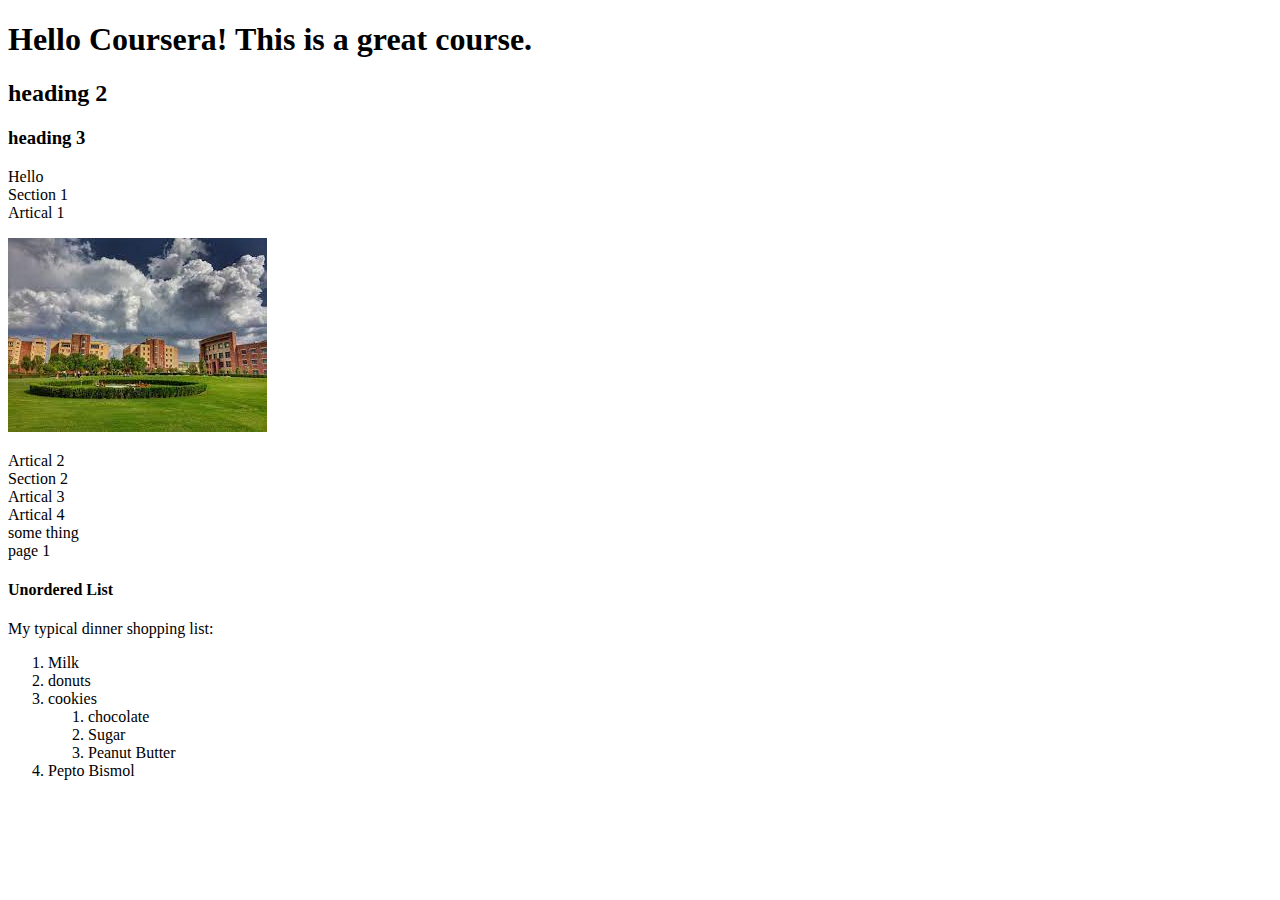
<file: dir/index.html>
<!DOCTYPE html>
<html lang="en">
<head>
    <meta charset="UTF-8">
    <meta http-equiv="X-UA-Compatible" content="IE=edge">
    <meta name="viewport" content="width=device-width, initial-scale=1.0">
    <title>Hello Coursera!</title>
</head>
<body>
    <h1>Hello Coursera! This is a great course.</h1>
    <h2>heading 2</h2>
    <h3>heading 3</h3>
    <nav>Hello</nav>
    <Section>Section 1
        <Article>Artical 1
            <p><img src="download.jpeg" alt="Picture"></p>
        </Article>
        <Article>Artical 2</Article>
    </Section>
    <Section>Section 2
        <Article>Artical 3</Article>
        <Article>Artical 4</Article>
    </Section>
    <Aside>some thing</Aside>
    <footer>page 1</footer>

    <h4>Unordered List</h4>
    <div>
        My typical dinner shopping list:
        <ol>
            <li>Milk</li>
            <li>donuts</li>
            <li>cookies
                <ol>
                    <li>chocolate</li>
                    <li>Sugar</li>
                    <li>Peanut Butter</li> 
                </ol>
            </li>
            <li>Pepto Bismol</li>
        </ol>
        
    </div>



</body>
</html>
</file>
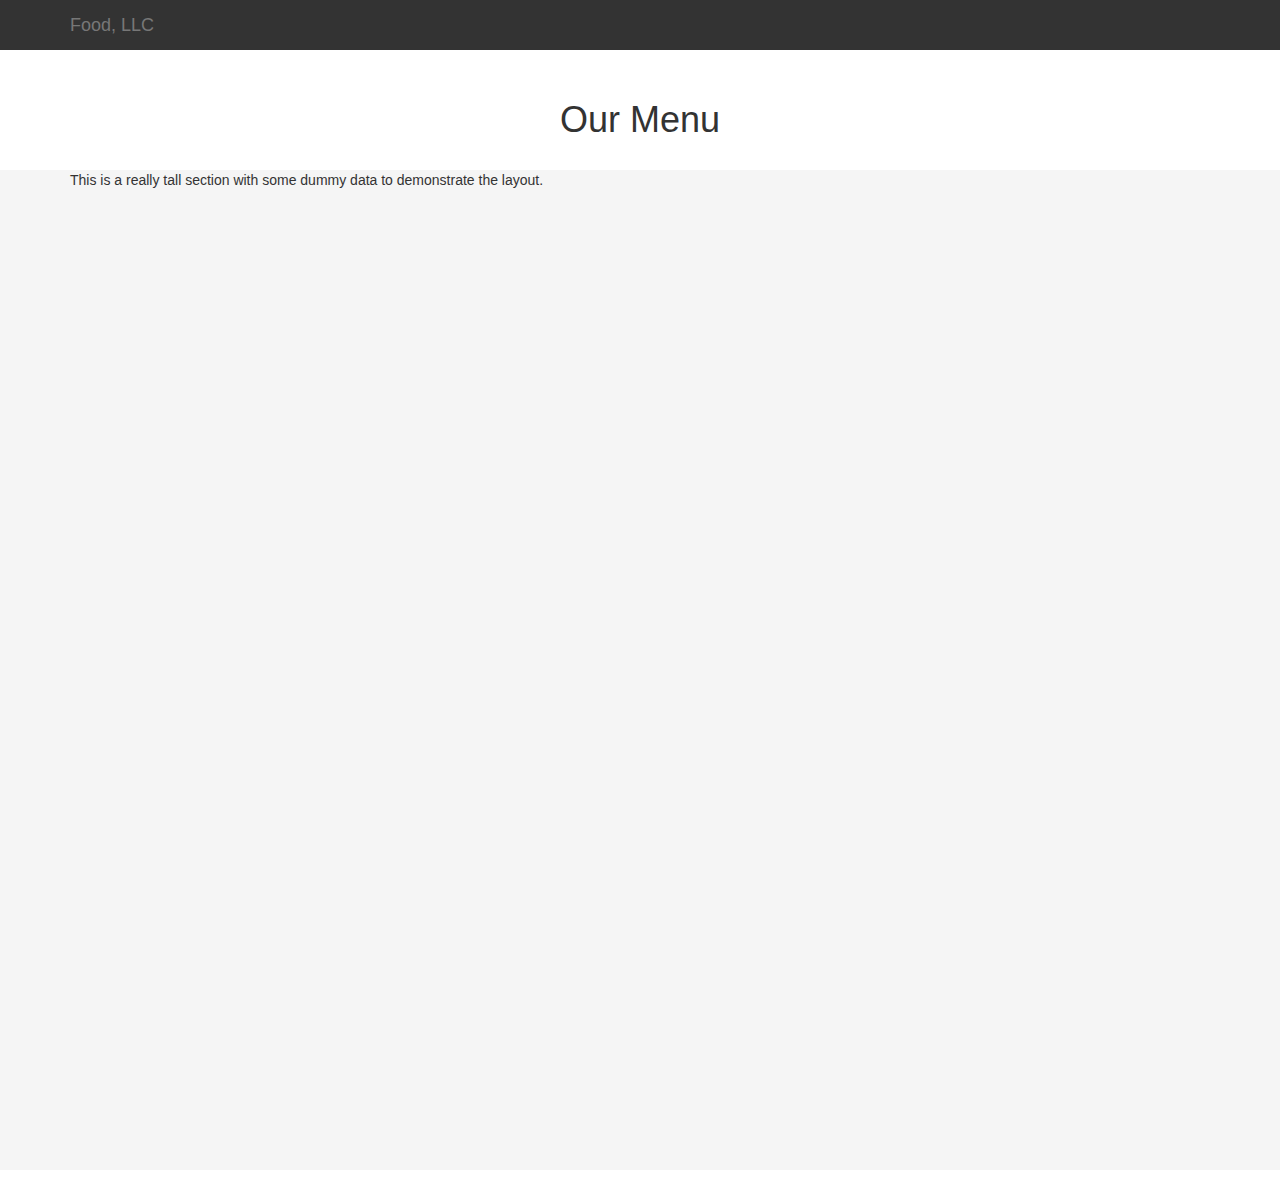
<file: Module3-Coursera/index.html>
<!DOCTYPE html>
<html lang="en">

<head>
    <meta charset="UTF-8">
    <meta name="viewport" content="width=device-width, initial-scale=1.0">
    <title>Food, LLC</title>
    <link rel="stylesheet" href="https://maxcdn.bootstrapcdn.com/bootstrap/3.3.7/css/bootstrap.min.css">
    <link rel="stylesheet" href="css/styles.css">
</head>

<body>
    <!-- Navbar -->
    <nav class="navbar navbar-default navbar-fixed-top">
        <div class="container">
            <div class="navbar-header">
                <button type="button" class="navbar-toggle" data-toggle="collapse" data-target="#myNavbar">
                    <span class="icon-bar"></span>
                    <span class="icon-bar"></span>
                    <span class="icon-bar"></span>
                </button>
                <a class="navbar-brand" href="#">Food, LLC</a>
            </div>
            <div class="collapse navbar-collapse" id="myNavbar">
                <ul class="nav navbar-nav visible-xs">
                    <!-- Mobile View Dropdown Menu -->
                    <li class="dropdown">
                        <a href="#" class="dropdown-toggle" data-toggle="dropdown">Menu <span class="caret"></span></a>
                        <ul class="dropdown-menu">
                            <li><a href="#">Chicken</a></li>
                            <li><a href="#">Beef</a></li>
                            <li><a href="#">Sushi</a></li>
                        </ul>
                    </li>
                </ul>
            </div>
        </div>
    </nav>

    <!-- Page Heading -->
    <div class="container">
        <h1 class="page-heading">Our Menu</h1>
    </div>

    <!-- Tall Section -->
    <section class="tall-section">
        <div class="container">
            <div class="row">
                <!-- Dummy Data -->
                <div class="col-xs-12">
                    <!-- Add your content here -->
                    <p>This is a really tall section with some dummy data to demonstrate the layout.</p>
                </div>
            </div>
        </div>
    </section>

    <!-- Scripts (Make sure to include jQuery and Bootstrap JS files) -->
    <script src="https://ajax.googleapis.com/ajax/libs/jquery/3.5.1/jquery.min.js"></script>
    <script src="https://maxcdn.bootstrapcdn.com/bootstrap/3.3.7/js/bootstrap.min.js"></script>
</body>

</html>
</file>
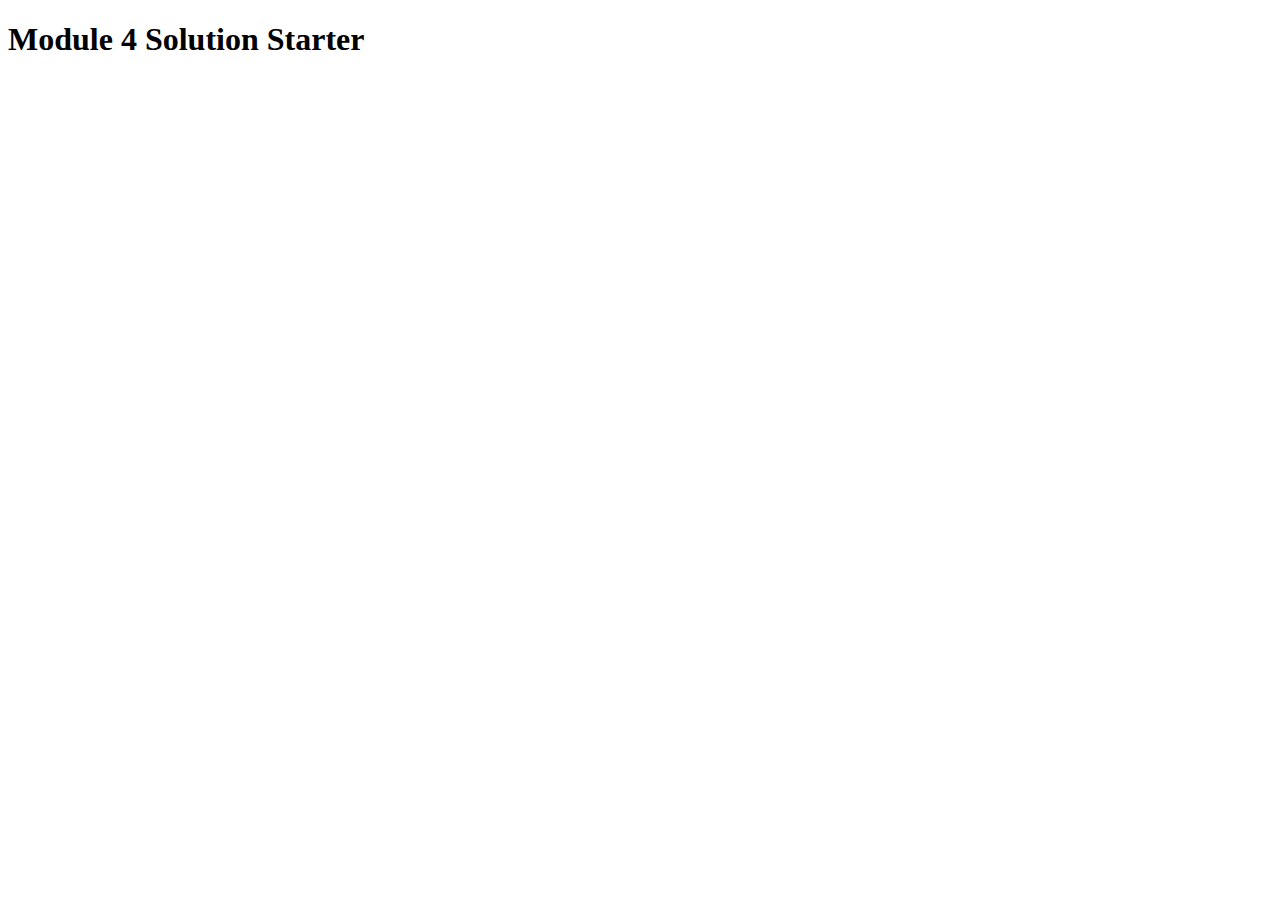
<file: Module4-Coursera/index.html>
<!DOCTYPE html>
<html>
<head>
  <meta charset="utf-8">
  <title>Module 4 Solution Starter</title>
  <script src="SpeakHello.js"></script>
  <script src="SpeakGoodBye.js"></script>
  <script src="script.js"></script>
</head>
<body>
  <h1>Module 4 Solution Starter</h1>
</body>
</html>
</file>
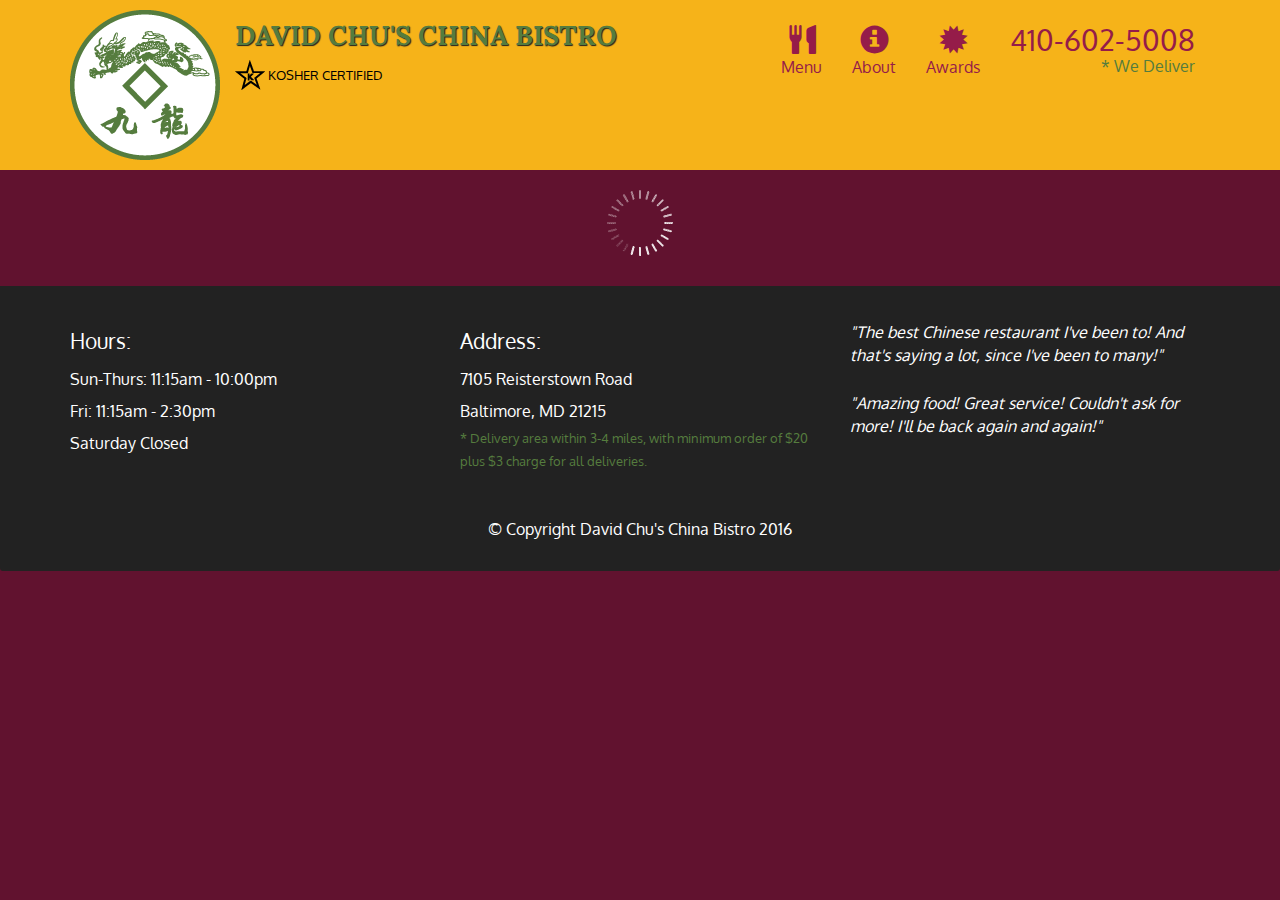
<file: Module5-Coursera/index.html>
<!doctype html>
<html lang="en">
  <head>
    <meta charset="utf-8">
    <meta http-equiv="X-UA-Compatible" content="IE=edge">
    <meta name="viewport" content="width=device-width, initial-scale=1">
    <title>David Chu's China Bistro</title>
    <link rel="stylesheet" href="css/bootstrap.min.css">
    <link rel="stylesheet" href="css/styles.css">
    <link href='https://fonts.googleapis.com/css?family=Oxygen:400,300,700' rel='stylesheet' type='text/css'>
    <link href='https://fonts.googleapis.com/css?family=Lora' rel='stylesheet' type='text/css'>
  </head>
<body>
  <header>
    <nav id="header-nav" class="navbar navbar-default">
      <div class="container">
        <div class="navbar-header">
          <a href="index.html" class="pull-left visible-md visible-lg">
            <div id="logo-img" alt="Logo image"></div>
          </a>

          <div class="navbar-brand">
            <a href="index.html"><h1>David Chu's China Bistro</h1></a>
            <p>
              <img src="images/star-k-logo.png" alt="Kosher certification">
              <span>Kosher Certified</span>
            </p>
          </div>

          <button id="navbarToggle" type="button" class="navbar-toggle collapsed" data-toggle="collapse" data-target="#collapsable-nav" aria-expanded="false">
            <span class="sr-only">Toggle navigation</span>
            <span class="icon-bar"></span>
            <span class="icon-bar"></span>
            <span class="icon-bar"></span>
          </button>
        </div>
        
        <div id="collapsable-nav" class="collapse navbar-collapse">
           <ul id="nav-list" class="nav navbar-nav navbar-right">
            <li id="navHomeButton" class="visible-xs active">
              <a href="index.html">
                <span class="glyphicon glyphicon-home"></span> Home</a>
            </li>
            <li id="navMenuButton">
              <a href="#" onclick="$dc.loadMenuCategories();">
                <span class="glyphicon glyphicon-cutlery"></span><br class="hidden-xs"> Menu</a>
            </li>
            <li>
              <a href="#">
                <span class="glyphicon glyphicon-info-sign"></span><br class="hidden-xs"> About</a>
            </li>
            <li>
              <a href="#">
                <span class="glyphicon glyphicon-certificate"></span><br class="hidden-xs"> Awards</a>
            </li>
            <li id="phone" class="hidden-xs">
              <a href="tel:410-602-5008">
                <span>410-602-5008</span></a><div>* We Deliver</div>
            </li>
          </ul><!-- #nav-list -->
        </div><!-- .collapse .navbar-collapse -->
      </div><!-- .container -->
    </nav><!-- #header-nav -->
  </header>

  <div id="call-btn" class="visible-xs">
    <a class="btn" href="tel:410-602-5008">
    <span class="glyphicon glyphicon-earphone"></span>
    410-602-5008
    </a>
  </div>
  <div id="xs-deliver" class="text-center visible-xs">* We Deliver</div>

  <div id="main-content" class="container"></div>

  <footer class="panel-footer">
    <div class="container">
      <div class="row">
        <section id="hours" class="col-sm-4">
          <span>Hours:</span><br>
          Sun-Thurs: 11:15am - 10:00pm<br>
          Fri: 11:15am - 2:30pm<br>
          Saturday Closed
          <hr class="visible-xs">
        </section>
        <section id="address" class="col-sm-4">
          <span>Address:</span><br>
          7105 Reisterstown Road<br>
          Baltimore, MD 21215
          <p>* Delivery area within 3-4 miles, with minimum order of $20 plus $3 charge for all deliveries.</p>
          <hr class="visible-xs">
        </section>
        <section id="testimonials" class="col-sm-4">
          <p>"The best Chinese restaurant I've been to! And that's saying a lot, since I've been to many!"</p>
          <p>"Amazing food! Great service! Couldn't ask for more! I'll be back again and again!"</p>
        </section>
      </div>
      <div class="text-center">&copy; Copyright David Chu's China Bistro 2016</div>
    </div>
  </footer>

  <!-- jQuery (Bootstrap JS plugins depend on it) -->
  <script src="js/jquery-2.1.4.min.js"></script>
  <script src="js/bootstrap.min.js"></script>
  <script src="js/ajax-utils.js"></script>
  <script src="js/script.js"></script>
</body>
</html>
</file>
<file: Module3-Coursera/css/styles.css>
/* Custom styles for the scrolling navbar */
body {
    padding-top: 70px;
    /* Adjust this value to make sure content doesn't get hidden under the fixed navbar */
}

.navbar {
    background-color: #333;
    /* Change the background color of the navbar */
    border-radius: 0;
    /* Optional: Removes rounded corners from the navbar */
    border: none;
    /* Optional: Removes border from the navbar */
}

.navbar-brand {
    margin-left: 15px;
    /* Adjust this value to add some space between the navbar brand and the edge of the navbar */
    color: #FFF;
    /* Change the color of the navbar brand text */
}

.navbar-toggle {
    margin-top: 15px;
    /* Adjust this value to vertically center the mobile menu button */
    border: none;
    /* Optional: Removes border from the mobile menu button */
}

.navbar-toggle .icon-bar {
    background-color: #FFF;
    /* Change the color of the mobile menu button's bars */
}

.dropdown-menu {
    background-color: #EEE;
    /* Change the background color of the dropdown menu */
    width: 100%;
    /* Make the dropdown menu take up the entire width of the screen */
}

.page-heading {
    text-align: center;
    /* Center the text within the page heading */
    margin-top: 30px;
    /* Add some top margin to the page heading */
}

.tall-section {
    background-color: #F5F5F5;
    /* Change the background color of the tall section */
    height: 1000px;
    /* Set the height of the tall section */
    margin: 20px 0;
    /* Add some margin to the tall section */
}
</file>
<file: Module5-Coursera/css/styles.css>
body {
  font-size: 16px;
  color: #fff;
  background-color: #61122f;
  font-family: 'Oxygen', sans-serif;
}

/** HEADER **/
#header-nav {
  background-color: #f6b319;
  border-radius: 0;
  border: 0;
}

#logo-img {
  background: url('../images/restaurant-logo_large.png') no-repeat;
  width: 150px;
  height: 150px;
  margin: 10px 15px 10px 0;
}

.navbar-brand {
  padding-top: 25px;
}
.navbar-brand h1 { /* Restaurant name */
  font-family: 'Lora', serif;
  color: #557c3e;
  font-size: 1.5em;
  text-transform: uppercase;
  font-weight: bold;
  text-shadow: 1px 1px 1px #222;
  margin-top: 0;
  margin-bottom: 0;
  line-height: .75;
}
.navbar-brand a:hover, .navbar-brand a:focus {
  text-decoration: none;
}
.navbar-brand p { /* Kosher cert */
  color: #000;
  text-transform: uppercase;
  font-size: .7em;
  margin-top: 15px;
}
.navbar-brand p span { /* Star-K */
  vertical-align: middle;
}

#nav-list {
  margin-top: 10px;
}
#nav-list a {
  color: #951C49;
  text-align: center;
}
#nav-list a:hover {
  background: #E7E7E7;
}
#nav-list a span {
  font-size: 1.8em;
}

#phone {
  margin-top: 5px;
}
#phone a { /* Phone number */
  text-align: right;
  padding-bottom: 0;
}
#phone div { /* We Deliver */
  color: #557c3e;
  text-align: right;
  padding-right: 15px;
}

.navbar-header button.navbar-toggle, .navbar-header .icon-bar {
  border: 1px solid #61122f;
}
.navbar-header button.navbar-toggle {
  clear: both;
  margin-top: -30px;
}
/* END HEADER */

/* FOOTER */
.panel-footer {
  margin-top: 30px;
  padding-top: 35px;
  padding-bottom: 30px;
  background-color: #222;
  border-top: 0;
}
.panel-footer div.row {
  margin-bottom: 35px;
}
#hours, #address {
  line-height: 2;
}
#hours > span, #address > span {
  font-size: 1.3em;
}
#address p {
  color: #557c3e;
  font-size: .8em;
  line-height: 1.8;
}
#testimonials {
  font-style: italic;
}
#testimonials p:nth-child(2) {
  margin-top: 25px;
}
/* END FOOTER */



/* HOME PAGE */
.container .jumbotron {
  box-shadow: 0 0 50px #3F0C1F;
  border: 2px solid #3F0C1F;
}

#menu-tile, #specials-tile, #map-tile {
  height: 250px;
  width: 100%;
  margin-bottom: 15px;
  position: relative;
  border: 2px solid #3F0C1F;
  overflow: hidden;
}
#menu-tile:hover, #specials-tile:hover, #map-tile:hover {
  box-shadow: 0 1px 5px 1px #cccccc;
}
#menu-tile {
  background: url('../images/menu-tile.jpg') no-repeat;
  background-position: center;
}
#specials-tile {
  background: url('../images/specials-tile.jpg') no-repeat;
  background-position: center;
}
#menu-tile span, #specials-tile span, #map-tile span {
  position: absolute;
  bottom: 0;
  right: 0;
  width: 100%;
  text-align: center;
  font-size: 1.6em;
  text-transform: uppercase;
  background-color: #000;
  color: #fff;
  opacity: .8;
}
/* END HOME PAGE */

/* MENU CATEGORIES PAGE */
.category-tile { 
  position: relative;
  border: 2px solid #3F0C1F;
  overflow: hidden;
  width: 200px;
  height: 200px;
  margin: 0 auto 15px;
}
.category-tile span {
  position: absolute;
  bottom: 0;
  right: 0;
  width: 100%;
  text-align: center;
  font-size: 1.2em;
  text-transform: uppercase;
  background-color: #000;
  color: #fff;
  opacity: .8;
}
.category-tile:hover {
  box-shadow: 0 1px 5px 1px #cccccc;
}

#menu-categories-title + div {
  margin-bottom: 50px;
}
/* END MENU CATEGORIES PAGE */

/* SINGLE CATEGORY PAGE */
.menu-item-tile {
  margin-bottom: 25px;
}
.menu-item-tile hr {
  width: 80%;
}
.menu-item-tile .menu-item-price {
  font-size: 1.1em;
  text-align: right;
  margin-top: -15px;
  margin-right: -15px;
}
.menu-item-tile .menu-item-price span {
  font-size: .6em;
}
.menu-item-photo {
  position: relative;
  border: 2px solid #3F0C1F; 
  overflow: hidden;
  padding: 0;
  margin-right: -15px;
  margin-left: auto;
  margin-bottom: 20px;
  max-width: 250px;
}
.menu-item-photo div {
  position: absolute;
  bottom: 0;
  right: 0;
  width: 80px;
  background-color: #557c3e;
  text-align: center;
}
.menu-item-description {
  padding-right: 30px;
}
h3.menu-item-title {
  margin: 0 0 10px;
}
.menu-item-details {
  font-size: .9em;
  font-style: italic;
}
/* END SINGLE CATEGORY PAGE */


/********** Large devices only **********/
@media (min-width: 1200px) {
  .container .jumbotron {
    background: url('../images/jumbotron_1200.jpg') no-repeat;
    height: 675px;
  }
}

/********** Medium devices only **********/
@media (min-width: 992px) and (max-width: 1199px) {
  /* Header */
  #logo-img {
    background: url('../images/restaurant-logo_medium.png') no-repeat;
    width: 100px;
    height: 100px;
    margin: 5px 5px 5px 0;
  }
  /* End Header */

  /* Home Page */
  .container .jumbotron {
    background: url('../images/jumbotron_992.jpg') no-repeat;
    height: 558px;
  }
  /* End Home Page */
}

/********** Small devices only **********/
@media (min-width: 768px) and (max-width: 991px) {
  /* Home Page */
  .container .jumbotron {
    background: url('../images/jumbotron_768.jpg') no-repeat;
    height: 432px;
  }
  /* End Home Page */
}

/********** Extra small devices only **********/
@media (max-width: 767px) {
  /* Header */
  .navbar-brand {
    padding-top: 10px;
    height: 80px;
  }
  .navbar-brand h1 { /* Restaurant name */
    padding-top: 10px;
    font-size: 5vw; /* 1vw = 1% of viewport width */
  }
  .navbar-brand p { /* Kosher cert */
    font-size: .6em;
    margin-top: 12px;
  }
  .navbar-brand p img { /* Star-K */
    height: 20px;
  }

  #collapsable-nav a { /* Collapsed nav menu text */
    font-size: 1.2em;
  }
  #collapsable-nav a span { /* Collapsed nav menu glyph */
    font-size: 1em;
    margin-right: 5px;
  }

  #call-btn > a {
    font-size: 1.5em;
    display: block;
    margin: 0 20px;
    padding: 10px;
    border: 2px solid #fff;
    background-color: #f6b319;
    color: #951c49;
  }
  #xs-deliver {
    margin-top: 5px;
    font-size: .7em;
    letter-spacing: .1em;
    text-transform: uppercase;
  }
  /* End Header */

  /* Footer */
  .panel-footer section {
    margin-bottom: 30px;
    text-align: center;
  }
  .panel-footer section:nth-child(3) {
    margin-bottom: 0; /* margin already exists on the whole row */
  }
  .panel-footer section hr {
    width: 50%;
  }
  /* End Footer */

  /* Home Page */
  .container .jumbotron {
    margin-top: 30px;
    padding: 0;
  }
  #menu-tile, #specials-tile {
    width: 360px;
    margin: 0 auto 15px;
  }

  .menu-item-photo {
    margin-right: auto;
  }
  .menu-item-tile .menu-item-price {
    text-align: center;
  }
  .menu-item-description {
    text-align: center;;
  }
}


/********** Super extra small devices Only :-) (e.g., iPhone 4) **********/
@media (max-width: 479px) {
  /* Header */
  .navbar-brand h1 { /* Restaurant name */
    padding-top: 5px;
    font-size: 6vw;
  }
  /* End Header */
  
  /* Home page */
  #menu-tile, #specials-tile {
    width: 280px;
    margin: 0 auto 15px;
  }

  .col-xxs-12 {
    position: relative;
    min-height: 1px;
    padding-right: 15px;
    padding-left: 15px;
    float: left;
    width: 100%;
  }
}
</file>
